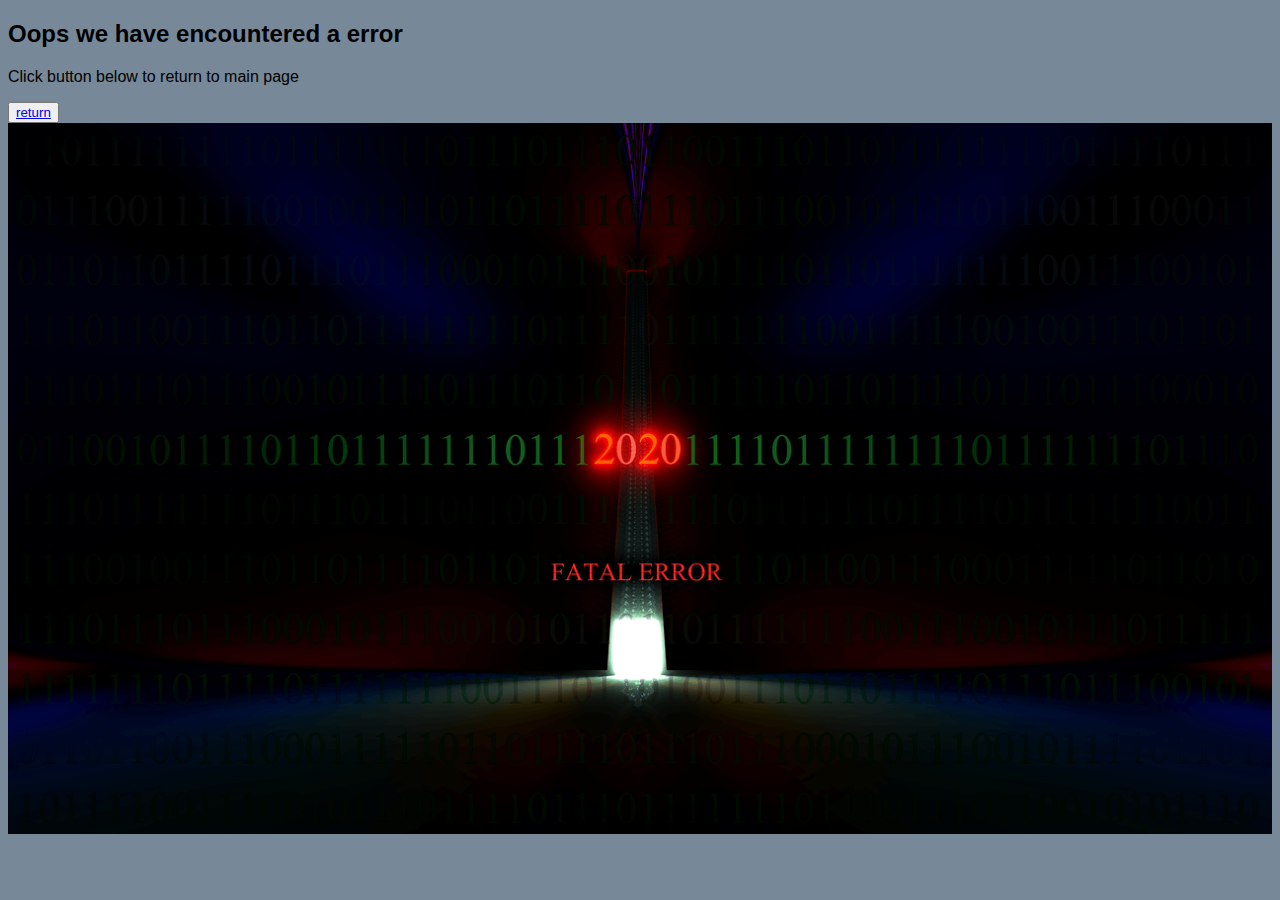
<file: error404.html>
<!DOCTYPE html>
<html lang="en">
<head>
    <meta charset="UTF-8">
    <meta name="viewport" content="width=device-width, initial-scale=1.0">
    <link rel="stylesheet" href="assets/css/error.css">
    <script src="assets/js/error.js"></script>
    <title>Page Not Found</title>
</head>
<body>
    
    <h2>Oops we have encountered a error</h2>
    
    <p>Click button below to return to main page</p>
    <div style="float: top left;"><button onclick="showalert()" class="btn btn-lg" >
        <a href="index.html">return</a></button></div>
    <img src="assets/images/connection-error.png" alt="404 error" width="100%" height="100%">
    


    
</body>
</html>
</file>
<file: assets/css/error.css>
*{
    font-family: 'Franklin Gothic Medium', 'Arial Narrow', Arial, sans-serif;
}

body{
    background-color: lightslategrey;
}
</file>
